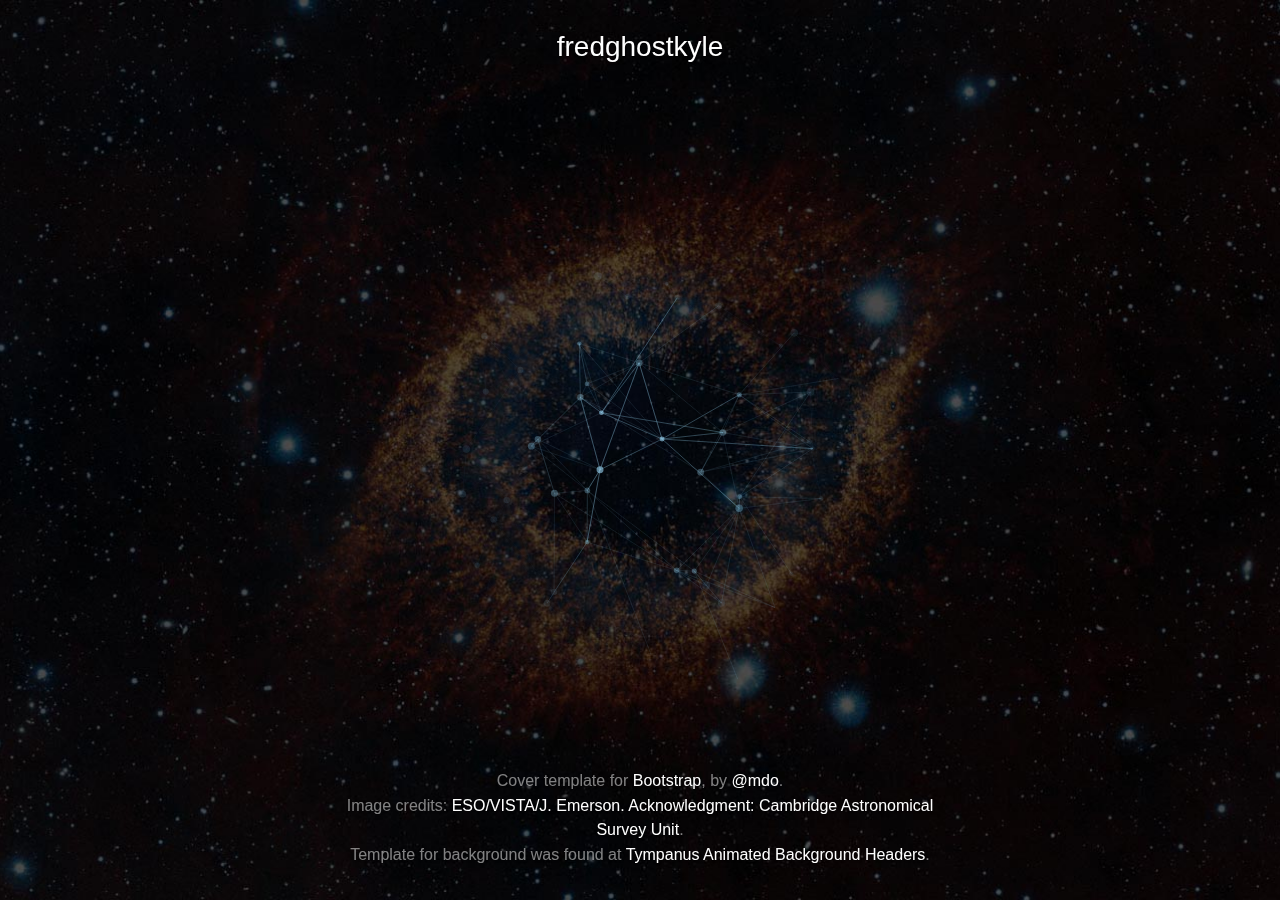
<file: index.html>
<!DOCTYPE html>
<html lang="en" class="no-js">
<head>
    <meta charset="UTF-8" />
    <meta http-equiv="X-UA-Compatible" content="IE=edge">
    <meta name="viewport" content="width=device-width, initial-scale=1">
    <title>fredghostkyle | Home</title>

    <link rel="shortcut icon" href="./favicon.ico">

    <!-- Bootstrap core CSS-->
    <link href="./include/bootstrap.css" rel="stylesheet">
    <link href="./include/cover.css" rel="stylesheet">

    <!-- great backgound -->
    <link rel="stylesheet" type="text/css" href="./css/component.css" />
    <link href='http://fonts.googleapis.com/css?family=Raleway:200,400,800' rel='stylesheet' type='text/css'>

    <!-- last minute change -->
    <style>
        .footer-help {
            margin: 1px;
        }
    </style>

</head>
<body>
<div class="container demo-1">
    <div class="content">
        <div id="large-header" class="large-header">
            <canvas id="demo-canvas"></canvas>

            <div class="site-wrapper"> <!-- btsp -->
                <div class="site-wrapper-inner">
                    <div class="cover-container">
                        <div class="masthead clearfix">
                            <div class="inner">
                                <h3 class="masthead-brand">fredghostkyle</h3>
                                <nav class="nav nav-masthead">
                                    <!-- <a class="nav-link active" href="/">Home</a>
                                    <a class="nav-link" href="/about">About</a>
                                    <a class="nav-link" href="/contact">Contact</a> -->
                                </nav>
                            </div>
                        </div>

                        <div class="mastfoot">
                            <div class="inner">
                                <p class="footer-help">Cover template for <a href="https://getbootstrap.com">Bootstrap</a>, by <a href="https://twitter.com/mdo">@mdo</a>.</p>
                                <p class="footer-help">Image credits: <a href="http://www.eso.org/public/images/eso1205a/">ESO/VISTA/J. Emerson. Acknowledgment: Cambridge Astronomical Survey Unit</a>.</p>
                                <p class="footer-help"> Template for background was found at <a href="https://tympanus.net/codrops/2014/09/23/animated-background-headers/">Tympanus Animated Background Headers</a>. </p>
                            </div>
                        </div>
                    </div>

                </div>
            </div>
        </div>
    </div>
</div>


<script src="./js/TweenLite.min.js"></script>
<script src="./js/EasePack.min.js"></script>
<script src="./js/rAF.js"></script>
<script src="./js/demo-1.js"></script>

</body>
</html>
</file>
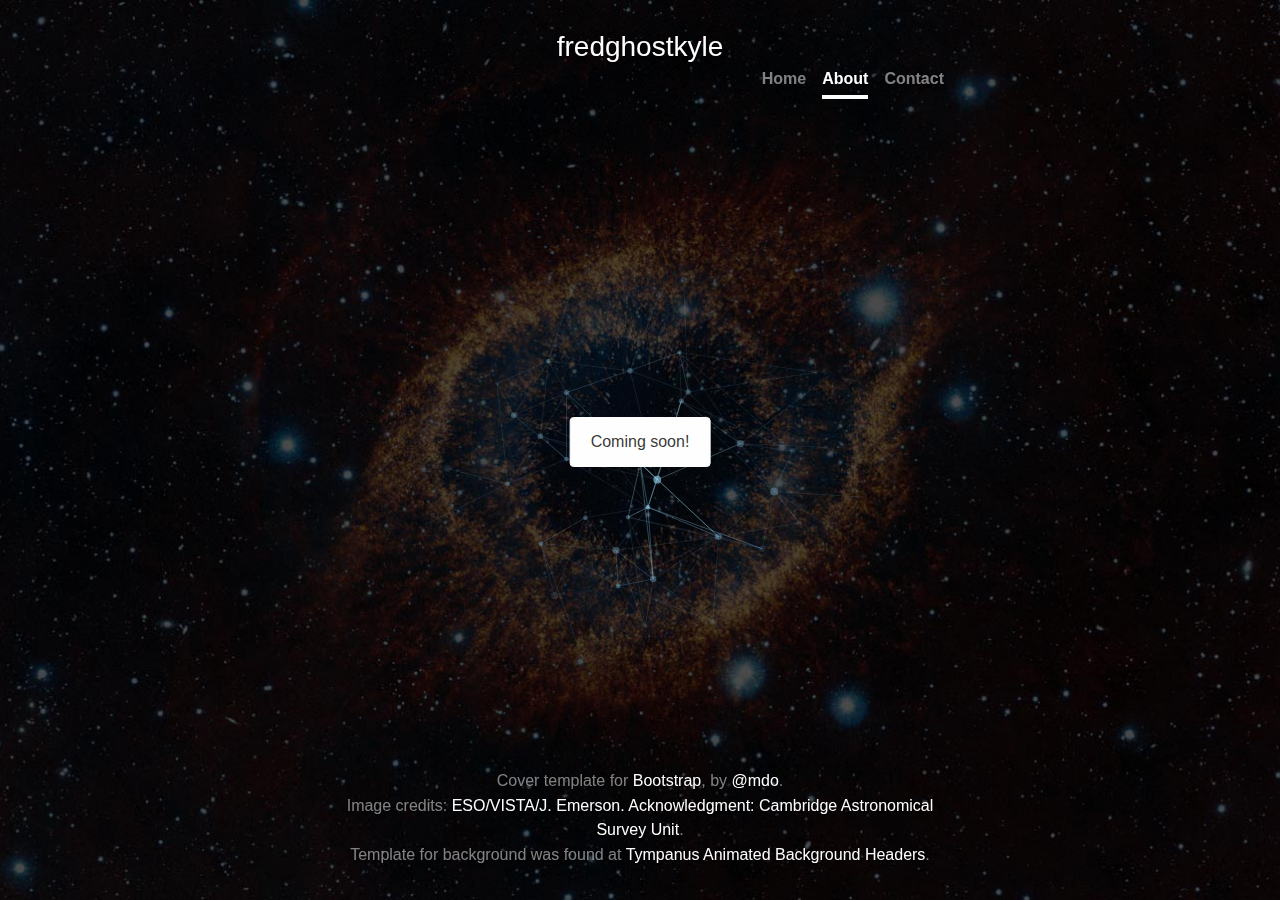
<file: about/index.html>
<!DOCTYPE html>
<html lang="en" class="no-js">
<head>
    <meta charset="UTF-8" />
    <meta http-equiv="X-UA-Compatible" content="IE=edge">
    <meta name="viewport" content="width=device-width, initial-scale=1">
    <title>fredghostkyle | About</title>

    <link rel="shortcut icon" href="../favicon.ico">

    <!-- Bootstrap core CSS-->
    <link href="../include/bootstrap.css" rel="stylesheet">
    <link href="../include/cover.css" rel="stylesheet">

    <!-- great backgound -->
    <link rel="stylesheet" type="text/css" href="../css/component.css" />
    <link href='http://fonts.googleapis.com/css?family=Raleway:200,400,800' rel='stylesheet' type='text/css'>

    <!-- last minute change -->
    <style>
        .footer-help {
            margin: 1px;
        }

    </style>

</head>
<body>
    <div class="container demo-1">
        <div class="content">
            <div id="large-header" class="large-header">
                <canvas id="demo-canvas"></canvas>

                <div class="site-wrapper"> <!-- btsp -->
                    <div class="site-wrapper-inner">
                        <div class="cover-container">
                            <div class="masthead clearfix">
                                <div class="inner">
                                    <h3 class="masthead-brand">fredghostkyle</h3>
                                    <nav class="nav nav-masthead">
                                        <a class="nav-link" href="/">Home</a>
                                        <a class="nav-link active" href="/about">About</a>
                                        <a class="nav-link" href="/contact">Contact</a>
                                    </nav>
                                </div>
                            </div>

                            <div class="inner cover main-title">
                                <div class="alert alert-light" role="alert" style="!important;text-shadow: none; color: #1c1c20e6; text-align: left;">
                                    Coming soon!
                                </div>
                            </div>

                            <div class="mastfoot">
                                <div class="inner" style="">
                                    <p class="footer-help">Cover template for <a href="https://getbootstrap.com">Bootstrap</a>, by <a href="https://twitter.com/mdo">@mdo</a>.</p>
                                    <p class="footer-help">Image credits: <a href="http://www.eso.org/public/images/eso1205a/">ESO/VISTA/J. Emerson. Acknowledgment: Cambridge Astronomical Survey Unit</a>.</p>
                                    <p class="footer-help"> Template for background was found at <a href="https://tympanus.net/codrops/2014/09/23/animated-background-headers/">Tympanus Animated Background Headers</a>. </p>
                                </div>
                            </div>
                        </div>

                    </div>
                </div>
            </div>
        </div>
    </div>


    <script src="../js/TweenLite.min.js"></script>
    <script src="../js/EasePack.min.js"></script>
    <script src="../js/rAF.js"></script>
    <script src="../js/demo-1.js"></script>

</body>
</html>
</file>
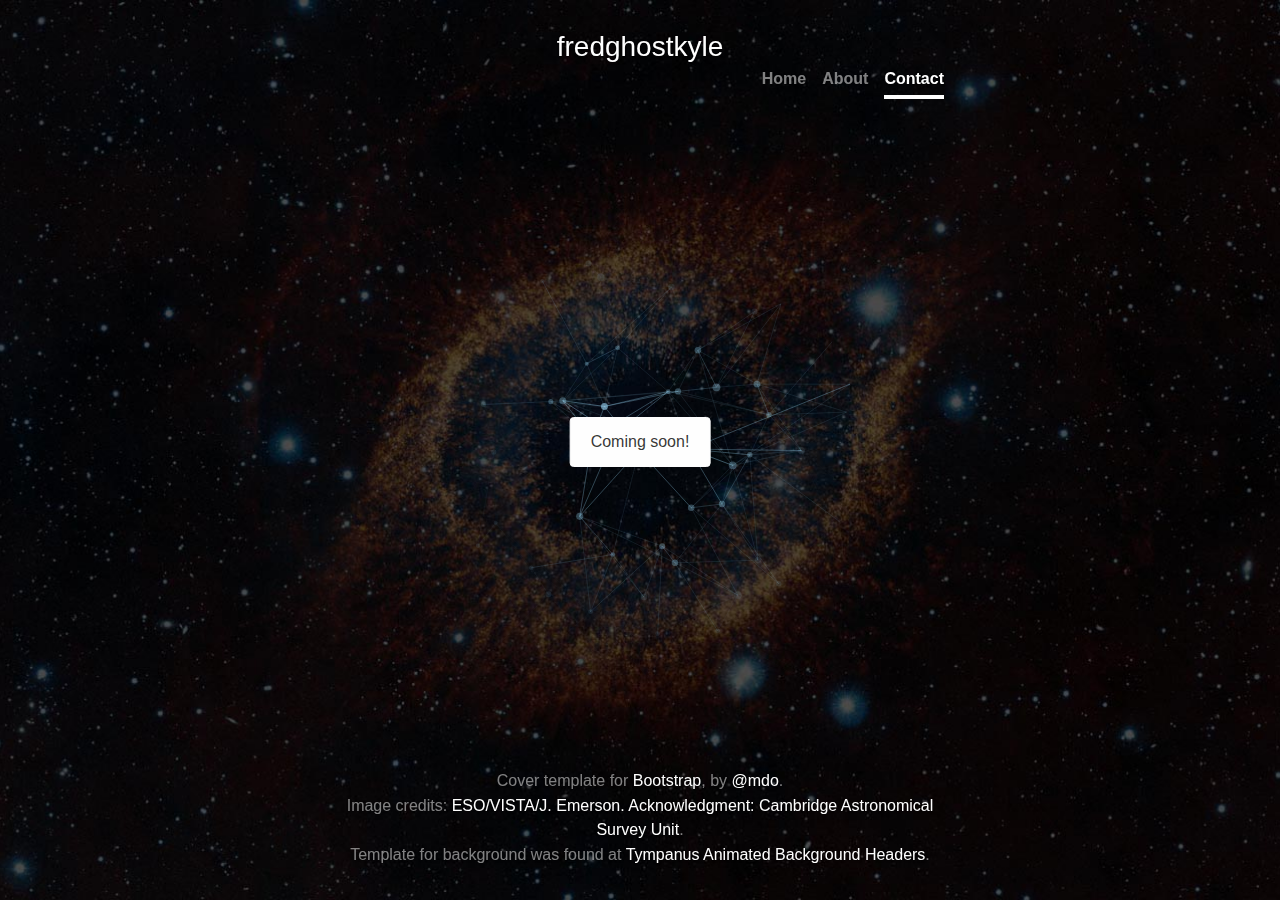
<file: contact/index.html>
<!DOCTYPE html>
<html lang="en" class="no-js">
<head>
    <meta charset="UTF-8" />
    <meta http-equiv="X-UA-Compatible" content="IE=edge">
    <meta name="viewport" content="width=device-width, initial-scale=1">
    <title>fredghostkyle | Contact</title>

    <link rel="shortcut icon" href="../favicon.ico">

    <!-- Bootstrap core CSS-->
    <link href="../include/bootstrap.css" rel="stylesheet">
    <link href="../include/cover.css" rel="stylesheet">

    <!-- great backgound -->
    <link rel="stylesheet" type="text/css" href="../css/component.css" />
    <link href='http://fonts.googleapis.com/css?family=Raleway:200,400,800' rel='stylesheet' type='text/css'>

    <!-- last minute change -->
    <style>
        .footer-help {
            margin: 1px;
        }

    </style>

</head>
<body>
<div class="container demo-1">
    <div class="content">
        <div id="large-header" class="large-header">
            <canvas id="demo-canvas"></canvas>

            <div class="site-wrapper"> <!-- btsp -->
                <div class="site-wrapper-inner">
                    <div class="cover-container">
                        <div class="masthead clearfix">
                            <div class="inner">
                                <h3 class="masthead-brand">fredghostkyle</h3>
                                <nav class="nav nav-masthead">
                                    <a class="nav-link" href="/">Home</a>
                                    <a class="nav-link" href="/about">About</a>
                                    <a class="nav-link active" href="/contact">Contact</a>
                                </nav>
                            </div>
                        </div>

                        <!--<div class="inner cover main-title">
                            <div class="alert alert-light" role="alert" style="!important;text-shadow: none; color: #1c1c20e6; text-align: left;">
                                Instagram: <a href="http://instagram.com/fredghostkyle">@fredghostkyle</a> <br>
                                Facebook: <a href="http://fb.com/fredghostkyle">Kyle Fredhostkyle</a><br><br>
                                Resume: <a href="">Download PDF</a>
                            </div>
                        </div>-->



                        <div class="inner cover main-title">
                            <div class="alert alert-light" role="alert" style="!important;text-shadow: none; color: #1c1c20e6; text-align: center;">
                                Coming soon!
                            </div>
                        </div>



                        <div class="mastfoot">
                            <div class="inner" style="">
                                <p class="footer-help">Cover template for <a href="https://getbootstrap.com">Bootstrap</a>, by <a href="https://twitter.com/mdo">@mdo</a>.</p>
                                <p class="footer-help">Image credits: <a href="http://www.eso.org/public/images/eso1205a/">ESO/VISTA/J. Emerson. Acknowledgment: Cambridge Astronomical Survey Unit</a>.</p>
                                <p class="footer-help"> Template for background was found at <a href="https://tympanus.net/codrops/2014/09/23/animated-background-headers/">Tympanus Animated Background Headers</a>. </p>
                            </div>
                        </div>
                    </div>

                </div>
            </div>
        </div>
    </div>
</div>


<script src="../js/TweenLite.min.js"></script>
<script src="../js/EasePack.min.js"></script>
<script src="../js/rAF.js"></script>
<script src="../js/demo-1.js"></script>

</body>
</html>
</file>
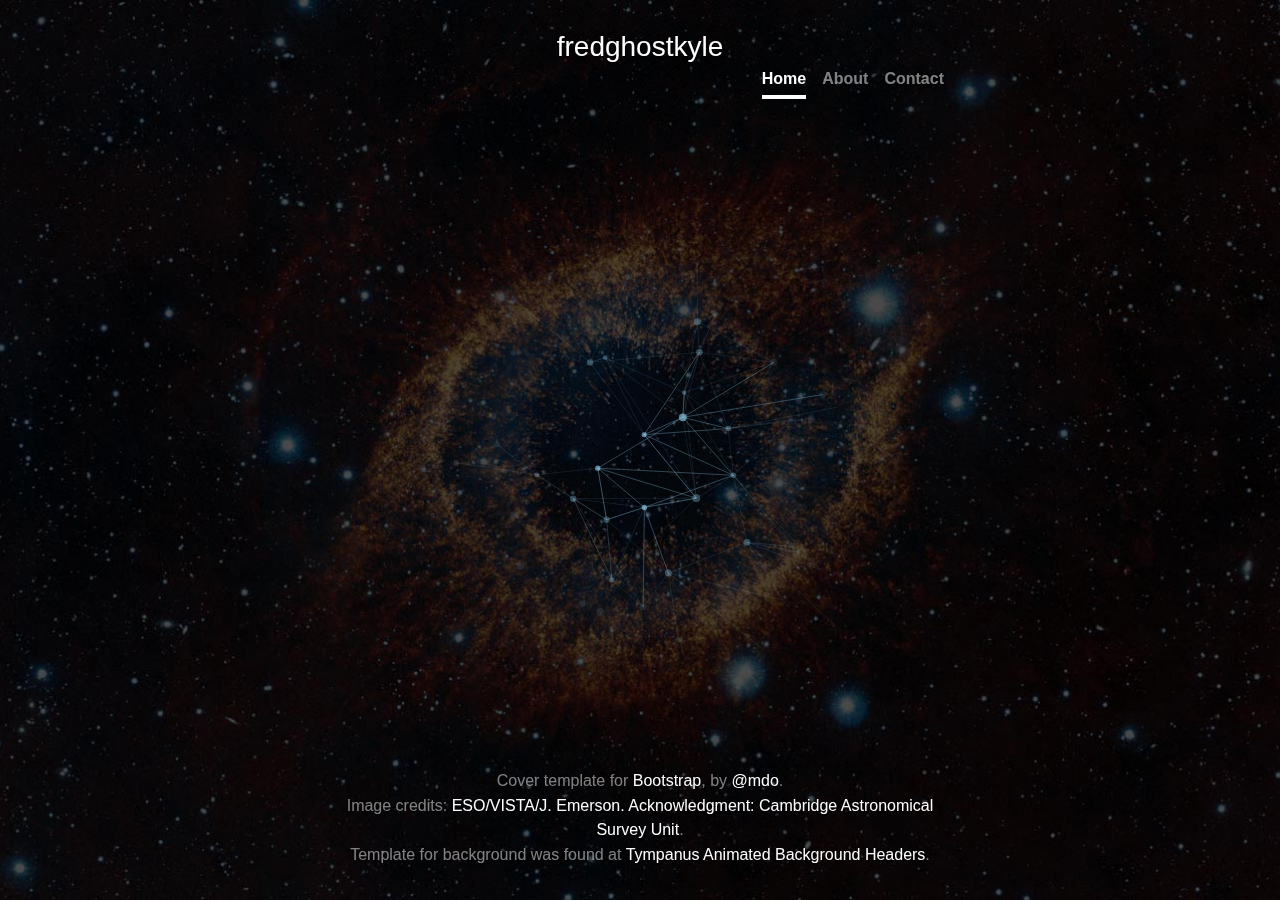
<file: index1.html>
<!DOCTYPE html>
<html lang="en" class="no-js">
	<head>
		<meta charset="UTF-8" />
		<meta http-equiv="X-UA-Compatible" content="IE=edge"> 
		<meta name="viewport" content="width=device-width, initial-scale=1"> 
		<title>fredghostkyle</title>

		<link rel="shortcut icon" href="./favicon.ico">

        <!-- Bootstrap core CSS-->
        <link href="./include/bootstrap.css" rel="stylesheet">
        <!-- Custom styles for this template-->
        <link href="./include/cover.css" rel="stylesheet">

		<!--<link rel="stylesheet" type="text/css" href="css/normalize.css"  /> -->
		<!--<link rel="stylesheet" type="text/css" href="css/demo.css" /> -->
		<link rel="stylesheet" type="text/css" href="css/component.css" />
		<link href='http://fonts.googleapis.com/css?family=Raleway:200,400,800' rel='stylesheet' type='text/css'>

        <style>
            .footer-help {
                margin: 1px;
            }

        </style>

	</head>
	<body>
    <!-- original, do not remove for the love og fox ;)
    <div class="container demo-1">
			<div class="content">
				<div id="large-header" class="large-header">
					<canvas id="demo-canvas"></canvas>
					<h1 class="main-title">Connect <span class="thin">Three</span></h1>
				</div>
			</div>
			<p class="ref">Image credits: <a href="http://www.eso.org/public/images/eso1205a/">ESO/VISTA/J. Emerson. Acknowledgment: Cambridge Astronomical Survey Unit</a></p>
		</div>
	-->

		<div class="container demo-1">
			<div class="content">

				<div id="large-header" class="large-header">
                    <canvas id="demo-canvas"></canvas>
                    <!--<h1 class="main-title">Connect <span class="thin">Three</span></h1>-->


                    <div class="site-wrapper"> <!-- btsp -->
                        <div class="site-wrapper-inner">
                            <div class="cover-container">
                                <div class="masthead clearfix">
                                    <div class="inner">
                                        <h3 class="masthead-brand">fredghostkyle</h3>
                                        <nav class="nav nav-masthead">
                                            <a class="nav-link active" href="/">Home</a>
                                            <a class="nav-link" href="/about">About</a>
                                            <a class="nav-link" href="/contact">Contact</a>
                                        </nav>
                                    </div>
                                </div>

                                <!--<div class="inner cover main-title">
                                    <h1 class="cover-heading ">About Me</h1>
                                    <p class="lead">
                                        Welcome to my website ;)
                                        <br>
                                        <a href="#" class="btn btn-lg btn-secondary">Learn more</a>
                                    </p>
                                </div>-->

                                <div class="mastfoot">
                                    <div class="inner" style="">
                                        <p class="footer-help">Cover template for <a href="https://getbootstrap.com">Bootstrap</a>, by <a href="https://twitter.com/mdo">@mdo</a>.</p>
                                        <p class="footer-help">Image credits: <a href="http://www.eso.org/public/images/eso1205a/">ESO/VISTA/J. Emerson. Acknowledgment: Cambridge Astronomical Survey Unit</a>.</p>
                                        <p class="footer-help"> Template for background was found at <a href="https://tympanus.net/codrops/2014/09/23/animated-background-headers/">Tympanus Animated Background Headers</a>. </p>
                                    </div>
                                </div>
                            </div>
                        </div>
                    </div>
                </div> <!--\.btsp-->




			</div>
        </div>










        <!--<div class="container demo-1"> <!-- bkgnd
            <div id="large-header" class="large-header">
                <canvas id="demo-canvas"></canvas>
                <!--<h1 class="main-title">fredhostkyle</span></h1>

                <div class="cover-container">
                    <div class="masthead clearfix">
                        <div class="inner">
                            <h3 class="masthead-brand">fredghostkyle</h3>
                            <nav class="nav nav-masthead">
                                <a class="nav-link active" href="#">About</a>
                                <a class="nav-link" href="#">Contact</a>
                            </nav>
                        </div>

                        <div class="inner cover">
                            <h1 class="cover-heading">About Me</h1>

                            <p class="lead">
                                Welcome to my website ;)
                                <a href="#" class="btn btn-lg btn-secondary">Learn more</a>
                            </p>
                        </div>
                    </div>

                    <div class="mastfoot">
                        <div class="inner">
                            <p>Cover template for <a href="https://getbootstrap.com">Bootstrap</a>, by <a href="https://twitter.com/mdo">@mdo</a>.</p>
                            <p class="ref">Image credits: <a href="http://www.eso.org/public/images/eso1205a/">ESO/VISTA/J. Emerson. Acknowledgment: Cambridge Astronomical Survey Unit</a>.</p>
                            <p> Template for background was found at <a href="https://tympanus.net/codrops/2014/09/23/animated-background-headers/">Tympanus Animated Background Headers</a>. </p>
                        </div>
                    </div>
                </div> -->

            </div>
        </div>



		<script src="js/TweenLite.min.js"></script>
		<script src="js/EasePack.min.js"></script>
		<script src="js/rAF.js"></script>
		<script src="js/demo-1.js"></script>
        <!-- Placed at the end of the document so the pages load faster
        <script src="./include/jquery-3.2.1.slim.min.js"></script>
        <script>//window.jQuery || document.write('<script src="../../../../assets/js/vendor/jquery.min.js"><\/script>')</script>
        <script src="./include/popper.min.js"></script>
        <script src="./include/bootstrap.min.js"></script>
        <script src="./include/ie10-viewport-bug-workaround.js"></script> -->
	</body>
</html>
</file>
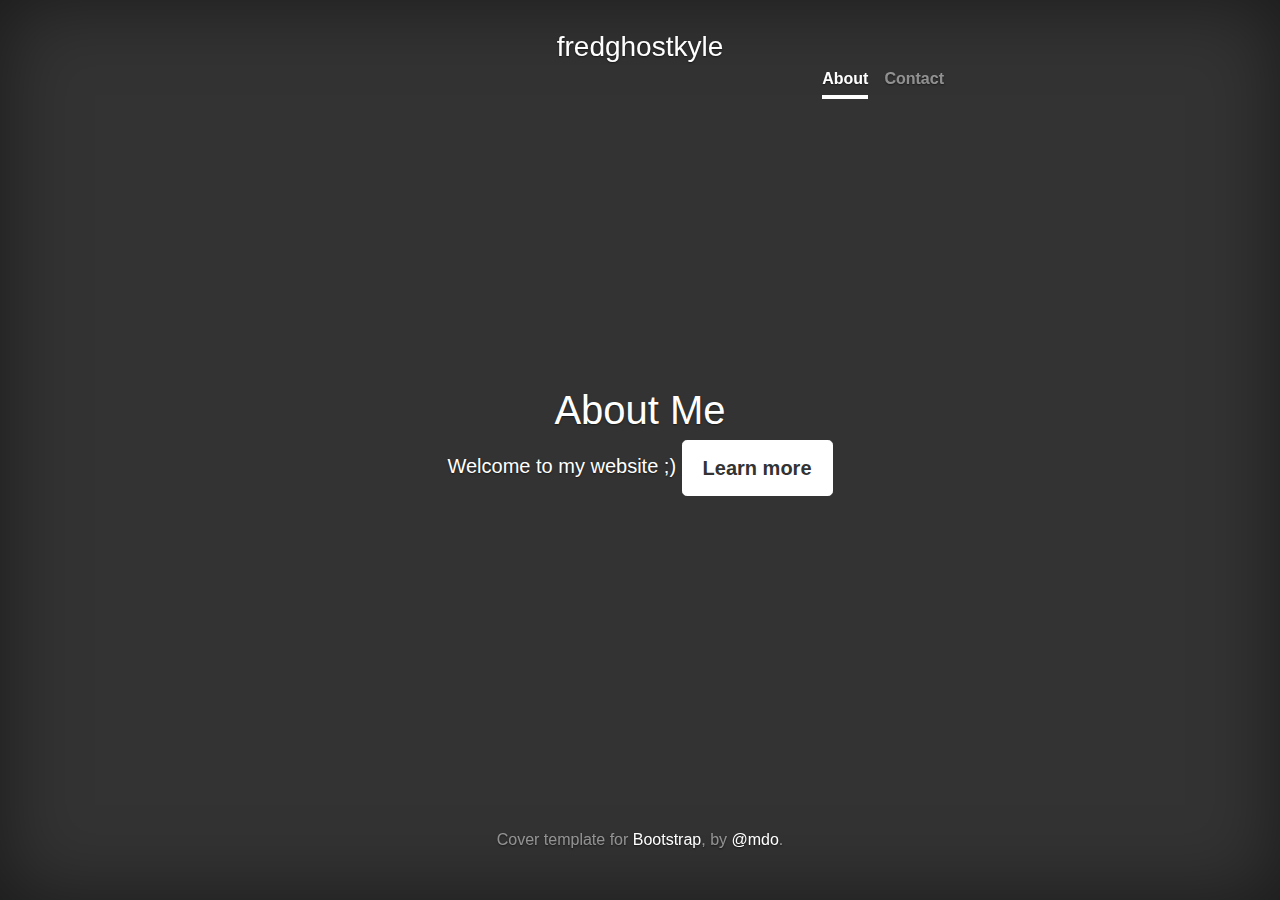
<file: index_btsp.html>
<!DOCTYPE html>
<html lang="en">
<head>
    <meta charset="utf-8">
    <meta name="viewport" content="width=device-width, initial-scale=1, shrink-to-fit=no">
    <meta name="description" content="">
    <meta name="author" content="">
    <link rel="icon" href="./favicon.ico">

    <title>fredghostkyle</title>

    <!-- Bootstrap core CSS -->
    <link href="./include/bootstrap.min.css" rel="stylesheet">

    <!-- Custom styles for this template -->
    <link href="./include/cover.css" rel="stylesheet">
</head>

<body>

<div class="site-wrapper">

    <div class="site-wrapper-inner">

        <div class="cover-container">

            <div class="masthead clearfix">
                <div class="inner">
                    <h3 class="masthead-brand">fredghostkyle</h3>
                    <nav class="nav nav-masthead">
                        <a class="nav-link active" href="#">About</a>
                        <a class="nav-link" href="#">Contact</a>
                    </nav>
                </div>
            </div>

            <div class="inner cover">
                <h1 class="cover-heading">About Me</h1>
                <p class="lead">
                    Welcome to my website ;)
                    <a href="#" class="btn btn-lg btn-secondary">Learn more</a>
                </p>
            </div>

            <div class="mastfoot">
                <div class="inner">
                    <p>Cover template for <a href="https://getbootstrap.com">Bootstrap</a>, by <a href="https://twitter.com/mdo">@mdo</a>.</p>
                </div>
            </div>

        </div>

    </div>

</div>

<!-- Bootstrap core JavaScript
================================================== -->
<!-- Placed at the end of the document so the pages load faster -->
<script src="./include/jquery-3.2.1.slim.min.js"></script>
<script>//window.jQuery || document.write('<script src="../../../../assets/js/vendor/jquery.min.js"><\/script>')</script>
<script src="./include/popper.min.js"></script>
<script src="./include/bootstrap.min.js"></script>
<!-- IE10 viewport hack for Surface/desktop Windows 8 bug -->
<script src="./include/ie10-viewport-bug-workaround.js"></script>
</body>
</html>
</file>
<file: include/cover.css>
/*
 * Globals
 */

/* Links */
a,
a:focus,
a:hover {
  color: #fff;
}

/* Custom default button */
.btn-secondary,
.btn-secondary:hover,
.btn-secondary:focus {
  color: #333;
  text-shadow: none; /* Prevent inheritance from `body` */
  background-color: #fff;
  border: .05rem solid #fff;
}


/*
 * Base structure
 */

html,
body {
  height: 100%;
  background-color: #333;
}
body {
  color: #fff;
  text-align: center;
  text-shadow: 0 .05rem .1rem rgba(0,0,0,.5);
}

/* Extra markup and styles for table-esque vertical and horizontal centering */
.site-wrapper {
  display: table;
  width: 100%;
  height: 100%; /* For at least Firefox */
  min-height: 100%;
  -webkit-box-shadow: inset 0 0 5rem rgba(0,0,0,.5);
          box-shadow: inset 0 0 5rem rgba(0,0,0,.5);
}
.site-wrapper-inner {
  display: table-cell;
  vertical-align: top;
}
.cover-container {
  margin-right: auto;
  margin-left: auto;
}

/* Padding for spacing */
.inner {
  padding: 2rem;
}


/*
 * Header
 */

.masthead {
  margin-bottom: 2rem;
}

.masthead-brand {
  margin-bottom: 0;
}

.nav-masthead .nav-link {
  padding: .25rem 0;
  font-weight: bold;
  color: rgba(255,255,255,.5);
  background-color: transparent;
  border-bottom: .25rem solid transparent;
}

.nav-masthead .nav-link:hover,
.nav-masthead .nav-link:focus {
  border-bottom-color: rgba(255,255,255,.25);
}

.nav-masthead .nav-link + .nav-link {
  margin-left: 1rem;
}

.nav-masthead .active {
  color: #fff;
  border-bottom-color: #fff;
}

@media (min-width: 48em) {
  /* .masthead-brand {
    float: left;
  } */
  .nav-masthead {
    float: right;
  }
}


/*
 * Cover
 */

.cover {
  padding: 0 1.5rem;
}
.cover .btn-lg {
  padding: .75rem 1.25rem;
  font-weight: bold;
}


/*
 * Footer
 */

.mastfoot {
  color: rgba(255,255,255,.5);
}


/*
 * Affix and center
 */

@media (min-width: 40em) {
  /* Pull out the header and footer */
  .masthead {
    position: fixed;
    top: 0;
  }
  .mastfoot {
    position: fixed;
    bottom: 0;
  }
  /* Start the vertical centering */
  .site-wrapper-inner {
    vertical-align: middle;
  }
  /* Handle the widths */
  .masthead,
  .mastfoot,
  .cover-container {
    width: 100%; /* Must be percentage or pixels for horizontal alignment */
  }
}

@media (min-width: 62em) {
  .masthead,
  .mastfoot,
  .cover-container {
    width: 42rem;
  }
}
</file>
<file: css/component.css>
/* Header */
.large-header {
	position: relative;
	width: 100%;
	background: #333;
	overflow: hidden;
	background-size: cover;
	background-position: center center;
	z-index: 1;
}

.demo-1 .large-header {
	background-image: url('../img/demo-1-bg.jpg');
}


.main-title {
	position: absolute;
	margin: 0;
	padding: 0;
	text-align: center;
	top: 50%;
	left: 50%;
	-webkit-transform: translate3d(-50%,-50%,0);
	transform: translate3d(-50%,-50%,0);
	text-transform: inherit;
	font-size: inherit;
	letter-spacing: inherit;
	font-weight: inherit;
}

@media only screen and (max-width : 768px) {
	.demo-1 .main-title
	{
		color: inherit;
	}

}
</file>
<file: css/demo.css>
@font-face {
	font-weight: normal;
	font-style: normal;
	font-family: 'codropsicons';
	src:url('../fonts/codropsicons/codropsicons.eot');
	src:url('../fonts/codropsicons/codropsicons.eot?#iefix') format('embedded-opentype'),
		url('../fonts/codropsicons/codropsicons.woff') format('woff'),
		url('../fonts/codropsicons/codropsicons.ttf') format('truetype'),
		url('../fonts/codropsicons/codropsicons.svg#codropsicons') format('svg');
}

*, *:after, *:before { -webkit-box-sizing: border-box; box-sizing: border-box; }
.clearfix:before, .clearfix:after { content: ''; display: table; }
.clearfix:after { clear: both; }

body {
	background: #fff;
	color: #383a3c;
	font-weight: 400;
	font-size: 1em;
	line-height: 1.25;
	font-family: 'Raleway', Calibri, Arial, sans-serif;
}

a, button {
	outline: none;
}

a {
	color: #566473;
	text-decoration: none;
}

a:hover, a:focus {
	color: #34495e;
}

section {
	padding: 1em;
	text-align: center;
}

p.ref {
	text-align: center;
	padding: 2em 1em;
}

/* Header */
.codrops-header {
	margin: 0 auto;
	padding: 2em;
	text-align: center;
	max-width: 900px;
}

.codrops-header h1 {
	margin: 0;
	font-size: 4.5em;
	line-height: 1;
	font-weight: 200;
}

.codrops-header h1 span {
	display: block;
	padding: 1em 0 1.5em;
	font-size: 36%;
	color: #95a5a6;
	line-height: 1.4;
}

/* To Navigation Style */
.codrops-top {
	width: 100%;
	text-transform: uppercase;
	font-weight: 700;
	font-size: 0.69em;
	text-align: center;
	padding: 3em 0;
}

.codrops-top a {
	display: inline-block;
	padding: 1.5em;
	text-decoration: none;
	letter-spacing: 1px;
}

.codrops-icon:before {
	margin: 0 4px;
	text-transform: none;
	font-weight: normal;
	font-style: normal;
	font-variant: normal;
	font-family: 'codropsicons';
	line-height: 1;
	speak: none;
	-webkit-font-smoothing: antialiased;
}

.codrops-icon-drop:before {
	content: "\e001";
}

.codrops-icon-prev:before {
	content: "\e004";
}

/* Demo Buttons Style */
.codrops-demos {
	padding-top: 1em;
	font-size: 0.8em;
}

.codrops-demos a {
	display: inline-block;
	margin: 0.35em 0.1em;
	padding: 0.5em 1.2em;
	outline: none;
	text-decoration: none;
	text-transform: uppercase;
	letter-spacing: 1px;
	font-weight: 700;
	border-radius: 2px;
	font-size: 110%;
	border: 2px solid transparent;
}

.codrops-demos a:hover,
.codrops-demos a.current-demo {
	border-color: #383a3c;
}

.codrops-demos h3 {
	margin: 0;
	padding: 1em 0 0.5em 0;
	font-size: 0.9em;
	float: left;
	min-width: 90px;
	clear: left;
}

.codrops-demos div:not(:first-child) h3 {
	padding-top: 2em;
}

.codrops-demos a:hover,
.codrops-demos a.current-demo {
	color: inherit;
	border-color: initial;
}

/* Related demos */
.related {
	padding: 10em 0;
}

.related p {
	font-size: 1.5em;
}

.related > a {
	display: inline-block;
	text-align: center;
	margin: 20px 10px;
	padding: 25px;
	vertical-align: middle;
}

.related a img {
	max-width: 100%;
	opacity: 0.8;
	border-radius: 10px;
}

.related a:hover img,
.related a:active img {
	opacity: 1;
}

.related a h3 {
	margin: 0;
	min-height: 63px;
	padding: 0.5em 0 0.3em;
	max-width: 300px;
	text-align: center;
	font-weight: 400;
	font-size: 1em;
}

@media screen and (max-width: 40em) {

	.codrops-header h1 {
		font-size: 2.5em;
	}
}
</file>
